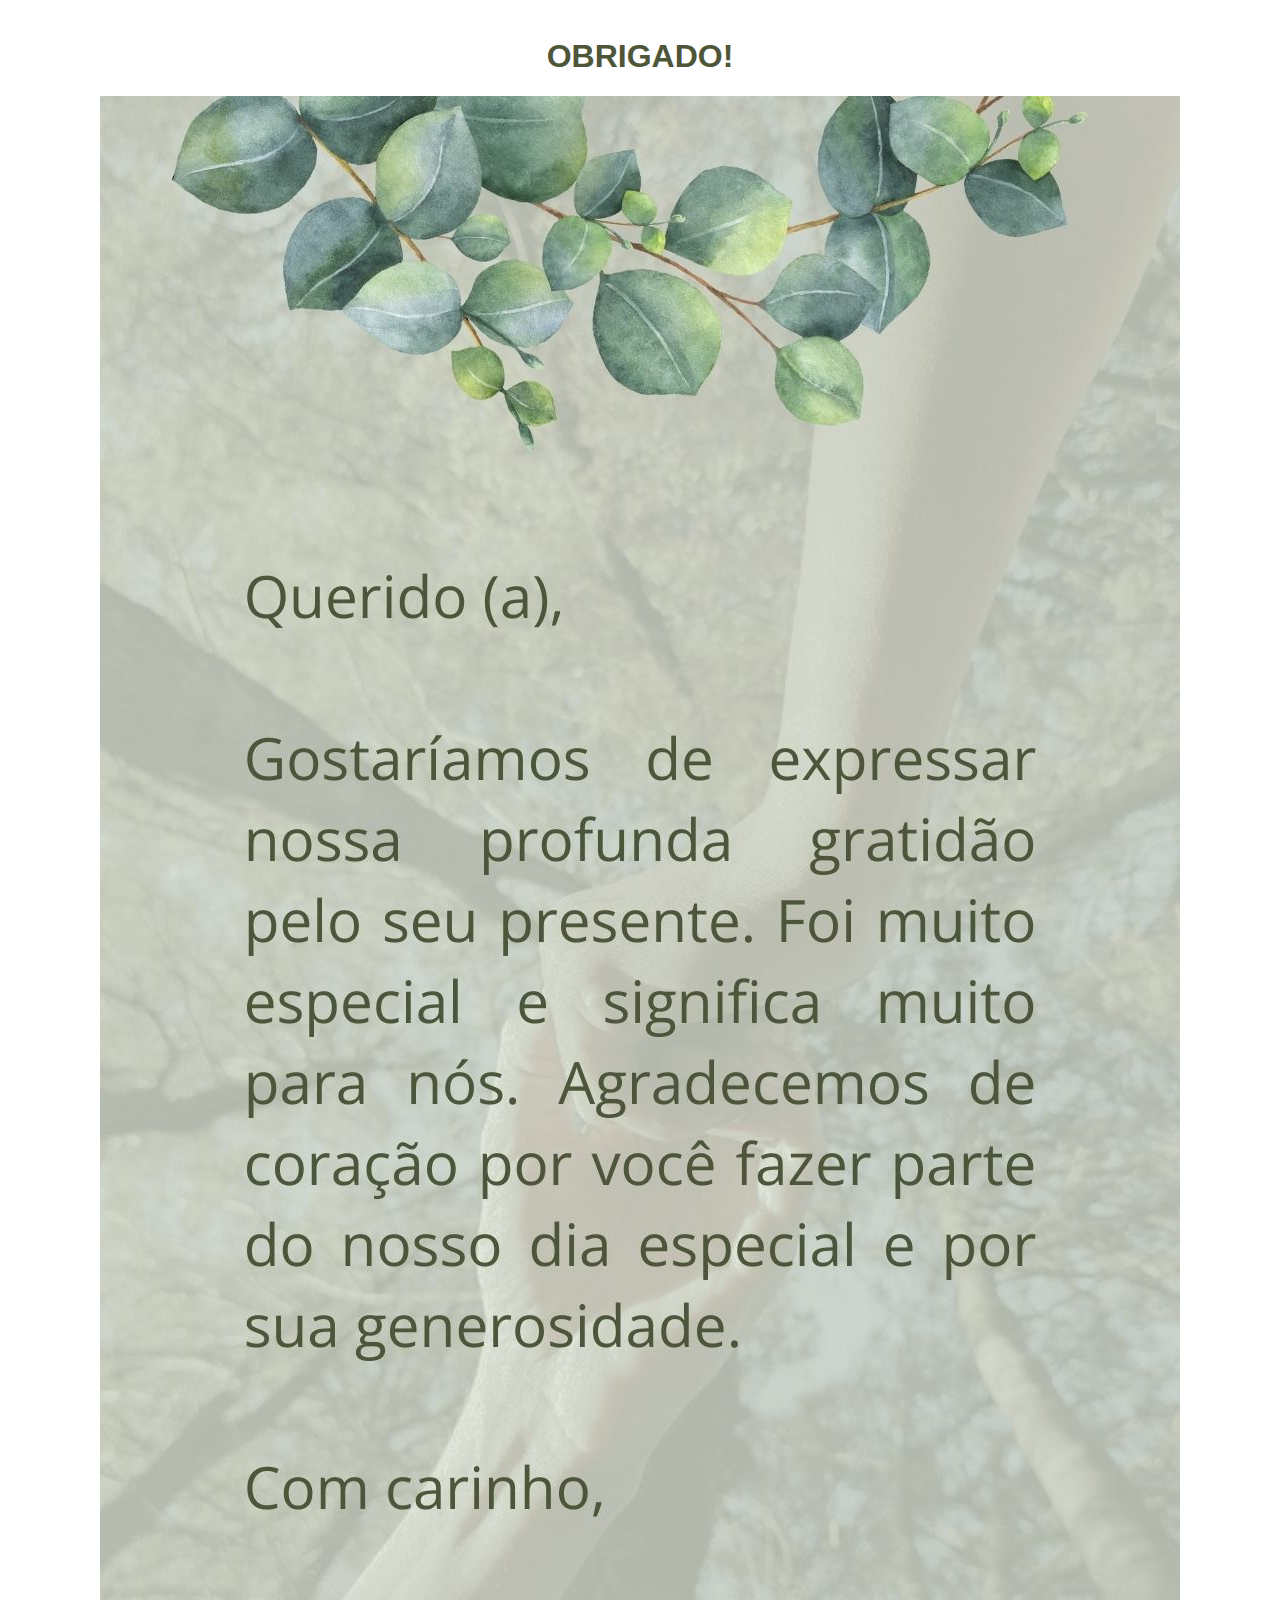
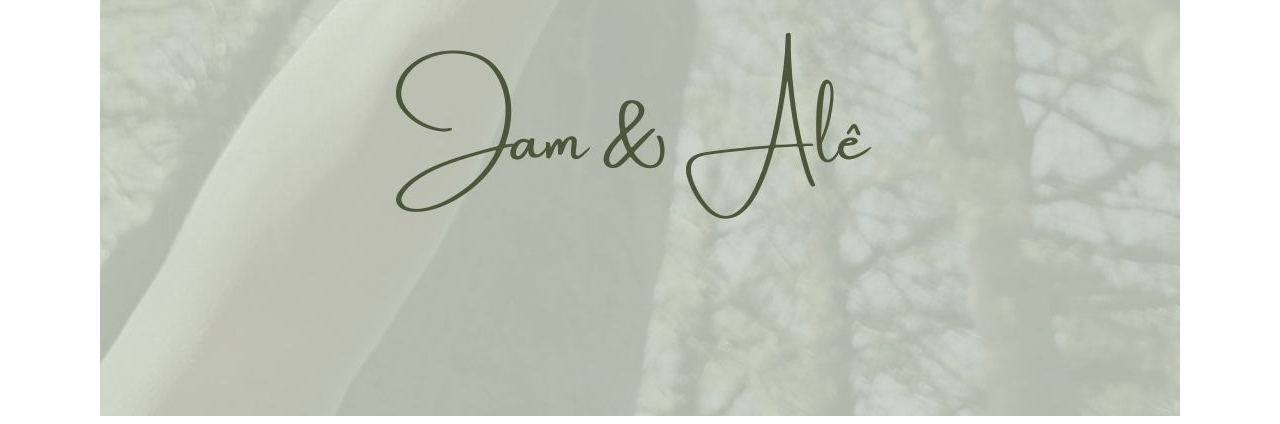
<file: recibo.html>
<!DOCTYPE html>
<html lang="pt_BR">
<head>
    <meta charset="UTF-8">
    <meta name="viewport" content="width=device-width, initial-scale=1.0">
    <title></title>
    <link rel="stylesheet" href="obg.css">
</head>
<body>
    <h1>Obrigado!</h1>
    
    <div class="obg-container" id="obg-container">
        <img src="imagens/obg.jpg" alt="recibo">
    </div>
</body>
</html>
</file>
<file: obg.css>
body{
    background-color: white;
    display: flex;
    justify-content: center;
    align-items: center;
    flex-direction: column;
}

h1{
    font-family: 'Segoe UI', Tahoma, Geneva, Verdana, sans-serif;
    text-transform: uppercase;
    font-weight: bolder;
    color:#4e5639;
    margin-top: 30px;

}
.obg-container {
    display: flex;
    justify-content: center;
    align-items: center;
}
.obg-container >img {
width: 100%;
display: flex;
    justify-content: center;
    align-items: center;
}
</file>
